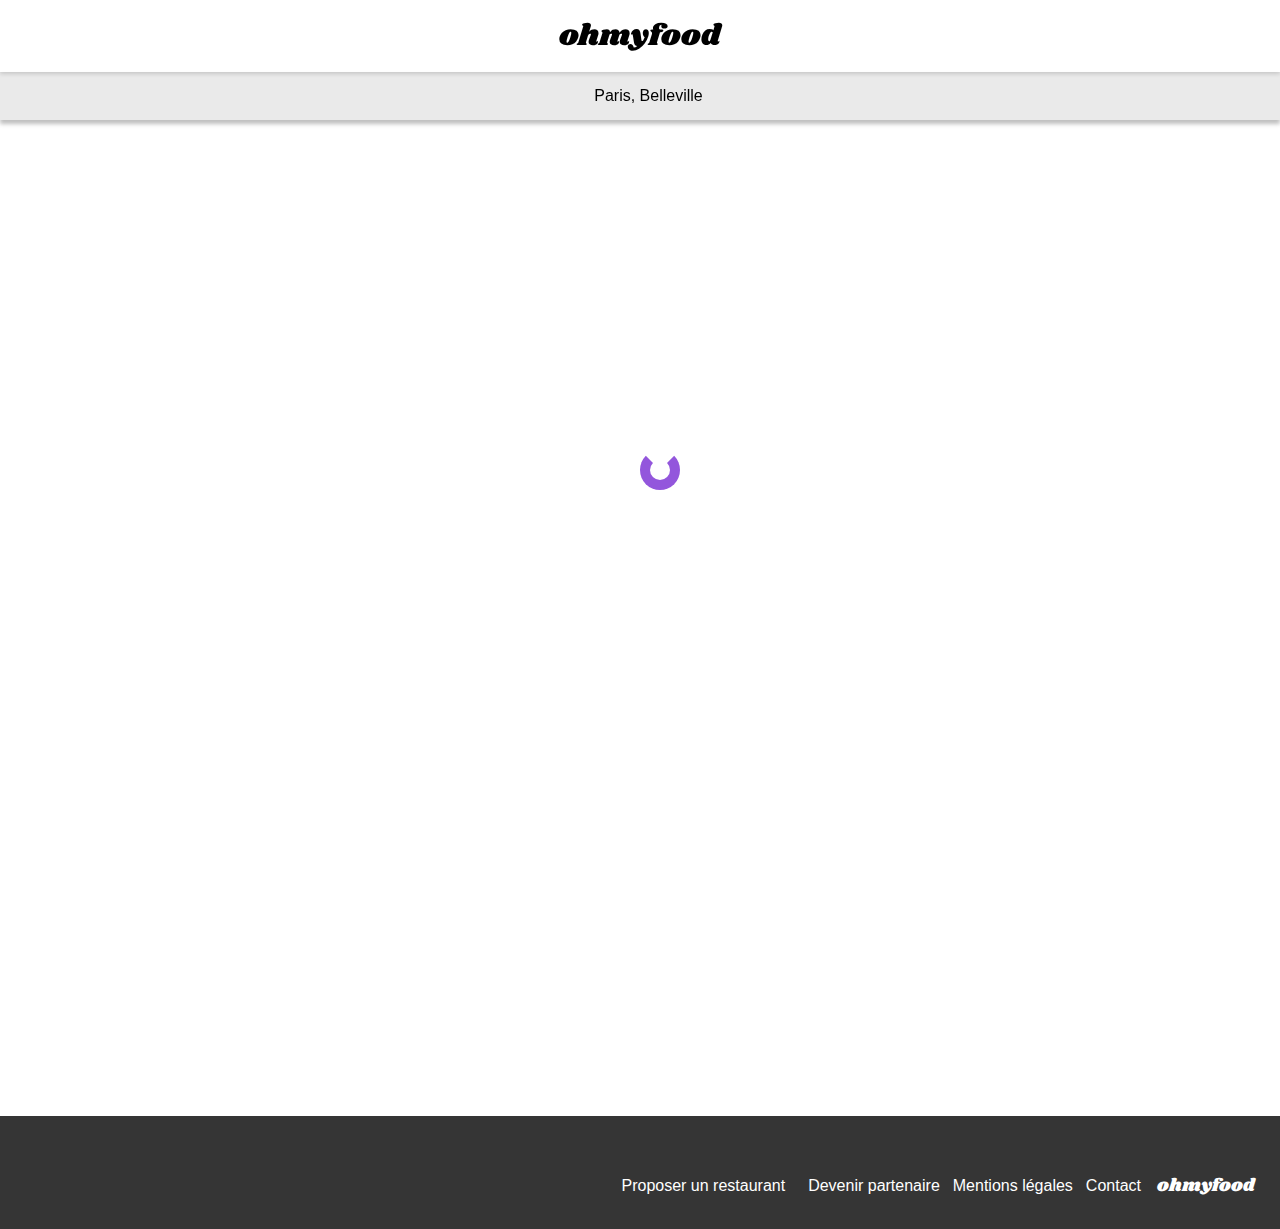
<file: index.html>
<!DOCTYPE html>
<html lang="fr">
  <head>
    <meta charset="UTF-8">
    <meta name="viewport" content="width=device-width, initial-scale=1.0">
    <title>OhMyFood</title>
    <link rel="preconnect" href="https://fonts.googleapis.com">
    <link rel="preconnect" href="https://fonts.gstatic.com" crossorigin>
    <link
      href="https://fonts.googleapis.com/css?family=Shrikhand"
      rel="stylesheet">
    <link
      rel="stylesheet"
      href="https://cdnjs.cloudflare.com/ajax/libs/font-awesome/6.2.1/css/all.min.css"
      integrity="sha512-MV7K8+y+gLIBoVD59lQIYicR65iaqukzvf/nwasF0nqhPay5w/9lJmVM2hMDcnK1OnMGCdVK+iQrJ7lzPJQd1w=="
      crossorigin="anonymous"
      referrerpolicy="no-referrer">
    <link rel="stylesheet" href="./assets/styles/main.css">
  </head>
  <body class="flex-column">
    <div class="flex-column flex main-container">
      <div class="load">
        <div class="loader"></div>
      </div>
      <header class="flex-column">
        <section class="flex-row center header__logo">
          <a href="#"> <h1 class="shrikhand logo-header">ohmyfood</h1></a>
        </section>
        <div class="flex-row center background-grey2 header__searchbar">
          <i class="fa-solid fa-location-dot" aria-hidden="true"></i>
          <p class="text">Paris, Belleville</p>
        </div>
      </header>
      <main class="flex-column flex">
        <div class="appear--container">
          <section class="background-grey background appear--content">
            <div class="flex-column center content infos">
              <div>
                <h2 class="bold-text">Réservez le menu qui vous convient</h2>
              </div>
              <div>
                <h3 class="thin-text">
                  Découvrez des restaurants d’exception, sélectionnés par nos
                  soins.
                </h3>
              </div>
              <a href="#restaurants" class="button text-white change">
                <p>Explorer nos restaurants</p>
              </a>
            </div>
          </section>
        </div>
        <div class="appear--container">
          <div class="background appear--content">
            <div class="flex-column fonctionnement content">
              <p class="bold-text">Fonctionnement</p>
              <ul class="flex-column steps">
                <li class="flex-row step-card">
                  <div class="step__circle">
                    <p class="text-white">1</p>
                  </div>
                  <i
                    class="fa-solid fa-mobile-screen-button"
                    aria-hidden="true"
                  ></i>
                  <div class=""><p>Choisissez un restaurant</p></div>
                </li>
                <li class="flex-row step-card">
                  <div class="step__circle">
                    <p class="text-white">2</p>
                  </div>
                  <i class="fa-solid fa-list-ul" aria-hidden="true"></i>
                  <div class=""><p>Composez votre menu</p></div>
                </li>
                <li class="flex-row step-card">
                  <div class="step__circle">
                    <p class="text-white">3</p>
                  </div>
                  <i class="fa-solid fa-store" aria-hidden="true"></i>
                  <div class=""><p>Dégustez au restaurant</p></div>
                </li>
              </ul>
            </div>
          </div>
        </div>
        <div class="appear--container flex">
          <section
            id="restaurants"
            class="background background-grey flex appear--content"
          >
            <div class="flex-column restaurants content">
              <h2 class="bold-text">Restaurants</h2>
              <ul class="restaurants__list">
                <li class="appear--container">
                  <article
                    class="flex-column background-white restaurants__list--card appear--content zoom"
                  >
                    <div class="flex-column restaurants__list--image">
                      <div class="button-new"><p>Nouveau</p></div>
                      <a
                        href="./restaurants/laPaletteDuGout.html"
                        class="appear--container"
                      >
                        <img
                          alt="Image d'un plat du restaurant La palette du goût"
                          src="./assets/images/restaurants/jay-wennington-N_Y88TWmGwA-unsplash.jpg"
                      ></a>
                    </div>
                    <div class="flex-row restaurants__list--content">
                      <div class="flex-column restaurants__list--content--text">
                        <a href="./restaurants/laPaletteDuGout.html">
                          <div>
                            <h3 class="bold-text">La palette du goût</h3>
                          </div>
                          <div>
                            <p class="small-thin-text">Ménilmontant</p>
                          </div>
                        </a>
                      </div>
                      <div class="heart color">
                        <i
                          class="fa-solid fa-heart fa-heart-pink"
                          aria-hidden="true"
                        ></i>
                        <i class="fa-regular fa-heart" aria-hidden="true"></i>
                      </div>
                    </div>
                  </article>
                </li>
                <li class="appear--container">
                  <article
                    class="flex-column background-white restaurants__list--card appear--content zoom"
                  >
                    <div class="flex-column restaurants__list--image">
                      <div class="button-new"><p>Nouveau</p></div>
                      <a
                        href="./restaurants/laNoteEnchantee.html"
                        class="appear--container"
                        ><img
                          alt="Image d'un plat du restaurant La note enchantée"
                          src="./assets/images/restaurants/stil-u2Lp8tXIcjw-unsplash.jpg"
                      ></a>
                    </div>
                    <div class="flex-row restaurants__list--content">
                      <div class="flex-column restaurants__list--content--text">
                        <a href="./restaurants/laNoteEnchantee.html">
                          <div>
                            <h3 class="bold-text">La note enchantée</h3>
                          </div>
                          <div>
                            <p class="small-thin-text">Charonne</p>
                          </div></a
                        >
                      </div>
                      <div class="heart color">
                        <i
                          class="fa-solid fa-heart fa-heart-pink"
                          aria-hidden="true"
                        ></i>
                        <i class="fa-regular fa-heart" aria-hidden="true"></i>
                      </div>
                    </div>
                  </article>
                </li>
                <li class="appear--container">
                  <article
                    class="flex-column background-white restaurants__list--card appear--content zoom"
                  >
                    <div class="flex-column restaurants__list--image">
                      <a
                        href="./restaurants/aLaFrançaise.html"
                        class="appear--container"
                      >
                        <img
                          alt="Image d'un plat du restaurant À la française"
                          src="./assets/images/restaurants/toa-heftiba-DQKerTsQwi0-unsplash.jpg"
                      ></a>
                    </div>
                    <div class="flex-row restaurants__list--content">
                      <div class="flex-column restaurants__list--content--text">
                        <a href="./restaurants/aLaFrançaise.html">
                          <div>
                            <h3 class="bold-text">À la française</h3>
                          </div>
                          <div>
                            <p class="small-thin-text">Cité Rouge</p>
                          </div></a
                        >
                      </div>
                      <div class="heart color">
                        <i
                          class="fa-solid fa-heart fa-heart-pink"
                          aria-hidden="true"
                        ></i>
                        <i class="fa-regular fa-heart" aria-hidden="true"></i>
                      </div>
                    </div>
                  </article>
                </li>
                <li class="appear--container">
                  <article
                    class="flex-column background-white restaurants__list--card appear--content zoom"
                  >
                    <div class="flex-column restaurants__list--image">
                      <a
                        href="./restaurants/leDeliceDesSens.html"
                        class="appear--container"
                      >
                        <img
                          alt="Image d'un plat du restaurant Le délice des sens"
                          src="./assets/images/restaurants/louis-hansel-shotsoflouis-qNBGVyOCY8Q-unsplash.jpg"
                      ></a>
                    </div>
                    <div class="flex-row restaurants__list--content">
                      <div class="flex-column restaurants__list--content--text">
                        <a href="./restaurants/leDeliceDesSens.html">
                          <div>
                            <h3 class="bold-text">Le délice des sens</h3>
                          </div>
                          <div>
                            <p class="small-thin-text">Folie-Méricourt</p>
                          </div></a
                        >
                      </div>
                      <div class="heart color">
                        <i
                          class="fa-solid fa-heart fa-heart-pink"
                          aria-hidden="true"
                        ></i>
                        <i class="fa-regular fa-heart" aria-hidden="true"></i>
                      </div>
                    </div>
                  </article>
                </li>
              </ul>
            </div>
          </section>
        </div>
      </main>
      <footer class="flex-column background-dark footer text-white">
        <h2 class="shrikhand logo-footer">ohmyfood</h2>
        <ul class="flex-column footer--list">
          <li>
            <a href="#" class="flex-row footer--link">
              <i class="fa-solid fa-utensils" aria-hidden="true"></i>
              <p>Proposer un restaurant</p>
            </a>
          </li>
          <li>
            <a href="#" class="flex-row footer--link">
              <i class="fa-solid fa-handshake-angle" aria-hidden="true"></i>
              <p>Devenir partenaire</p>
            </a>
          </li>
          <li>
            <a href="#" class="footer--link"><p>Mentions légales</p></a>
          </li>
          <li>
            <a href="mailto:contact@ohmyfood.com" class="footer--link"
              ><p>Contact</p></a
            >
          </li>
        </ul>
      </footer>
    </div>
  </body>
</html>
</file>
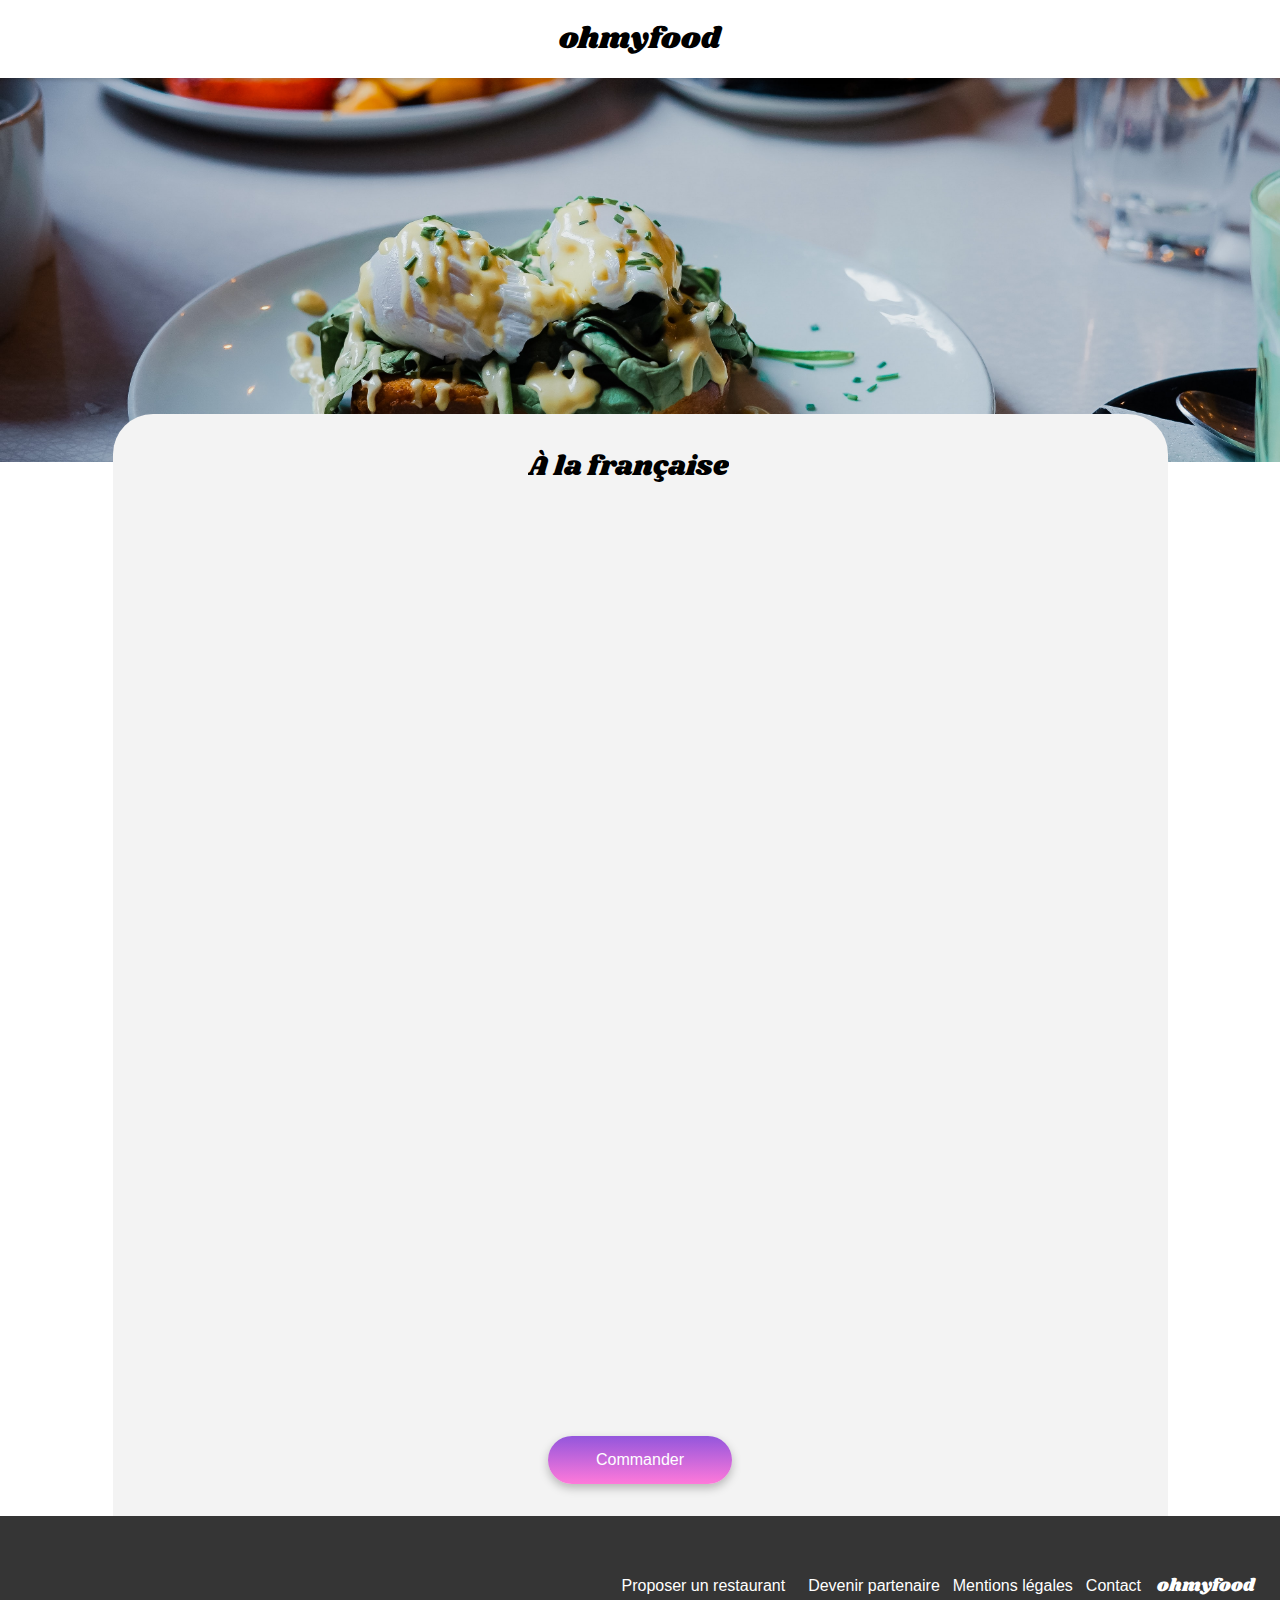
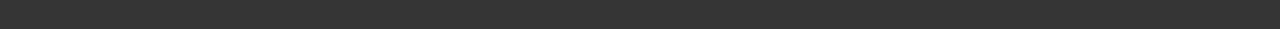
<file: restaurants/aLaFrançaise.html>
<!DOCTYPE html>
<html lang="fr">
  <head>
    <meta charset="UTF-8">
    <meta name="viewport" content="width=device-width, initial-scale=1.0">
    <title>OhMyFood - La Palette du goût</title>
    <link rel="preconnect" href="https://fonts.googleapis.com">
    <link rel="preconnect" href="https://fonts.gstatic.com" crossorigin>
    <link
      href="https://fonts.googleapis.com/css?family=Shrikhand"
      rel="stylesheet">
    <link
      rel="stylesheet"
      href="https://cdnjs.cloudflare.com/ajax/libs/font-awesome/6.2.1/css/all.min.css"
      integrity="sha512-MV7K8+y+gLIBoVD59lQIYicR65iaqukzvf/nwasF0nqhPay5w/9lJmVM2hMDcnK1OnMGCdVK+iQrJ7lzPJQd1w=="
      crossorigin="anonymous"
      referrerpolicy="no-referrer">
    <link rel="stylesheet" href="../assets/styles/main.css">
  </head>
  <body class="flex-column">
    <div class="main-container flex">
      <header class="flex-column">
        <section class="flex-row center header__logo--menu">
          <a href="../index.html"><i class="fa-solid fa-arrow-left"></i></a>
          <div class="flex-row center header__logo--text">
            <a href="../index.html">
              <h1 class="shrikhand logo-header">ohmyfood</h1></a
            >
          </div>
        </section>
      </header>
      <main>
        <div class="flex-column main-content center">
          <img
            class="image-restaurant"
            alt="Image d'un plat du restaurant À la française"
            src="../assets/images/restaurants/toa-heftiba-DQKerTsQwi0-unsplash.jpg">
          <div class="menu-position menu background-grey">
            <div class="flex-column content">
              <div class="flex-row menu-title">
                <h2 class="shrikhand">À la française</h2>
                <div class="heart color">
                  <i
                    class="fa-solid fa-heart fa-heart-pink"
                    aria-hidden="true"
                  ></i>
                  <i class="fa-regular fa-heart" aria-hidden="true"></i>
                </div>
              </div>
              <ul class="flex-column menu__list">
                <li class="appear--container">
                  <section
                    class="flex-column menu__list-section starter-section"
                  >
                    <div class="flex-column titre">
                      <h2 class="menu__list-section-title thin-text">Entrées</h2>
                      <div class="soulignage"></div>
                    </div>
                    <ul class="flex-column menu__list-cards">
                      <li>
                        <article
                          class="flex-row background-white card card-content show-validation"
                        >
                          <div class="flex-column card-content--text">
                            <div>
                              <h2 class="menu__card-title">
                                Tartare de poulpe acidulé
                              </h2>
                            </div>
                            <div>
                              <h3 class="thin-text menu__card-subtitle">
                                Aux zestes d'orange
                              </h3>
                            </div>
                          </div>
                          <div class="prix">
                            <p class="bold-text menu__card-price">25€</p>
                          </div>
                          <div class="flex-column center validation text-white">
                            <i class="fa-solid fa-circle-check"></i>
                          </div>
                        </article>
                      </li>
                      <li>
                        <article
                          class="flex-row background-white card card-content show-validation"
                        >
                          <div class="flex-column card-content--text">
                            <div>
                              <h2 class="menu__card-title">
                                Velouté de légumes d'antan
                              </h2>
                            </div>
                            <div>
                              <h3 class="thin-text menu__card-subtitle">
                                Carotte, panais, topinambour
                              </h3>
                            </div>
                          </div>
                          <div class="prix">
                            <p class="bold-text menu__card-price">35€</p>
                          </div>
                          <div class="flex-column center validation text-white">
                            <i class="fa-solid fa-circle-check"></i>
                          </div>
                        </article>
                      </li>
                      <li>
                        <article
                          class="flex-row background-white card card-content show-validation"
                        >
                          <div class="flex-column card-content--text">
                            <div>
                              <h2 class="menu__card-title">Soupe à l'oignon</h2>
                            </div>
                            <div>
                              <h3 class="thin-text menu__card-subtitle">
                                Revisitée
                              </h3>
                            </div>
                          </div>
                          <div class="prix">
                            <p class="bold-text menu__card-price">20€</p>
                          </div>
                          <div class="flex-column center validation text-white">
                            <i class="fa-solid fa-circle-check"></i>
                          </div>
                        </article>
                      </li>
                    </ul>
                  </section>
                </li>
                <li class="appear--container">
                  <section class="flex-column menu__list-section main-section">
                    <div class="flex-column titre">
                      <h2 class="menu__list-section-title thin-text">Plats</h2>
                      <div class="soulignage"></div>
                    </div>
                    <ul class="flex-column menu__list-cards">
                      <li>
                        <article
                          class="flex-row background-white card card-content show-validation"
                        >
                          <div class="flex-column card-content--text">
                            <div>
                              <h2 class="menu__card-title">
                                Coquilles Saint-Jacques
                              </h2>
                            </div>
                            <div>
                              <h3 class="thin-text menu__card-subtitle">
                                Accompagnées d'une purée de panais
                              </h3>
                            </div>
                          </div>
                          <div class="prix">
                            <p class="bold-text menu__card-price">40€</p>
                          </div>
                          <div class="flex-column center validation text-white">
                            <i class="fa-solid fa-circle-check"></i>
                          </div>
                        </article>
                      </li>
                      <li>
                        <article
                          class="flex-row background-white card card-content show-validation"
                        >
                          <div class="flex-column card-content--text">
                            <div>
                              <h2 class="menu__card-title">Magret de canard</h2>
                            </div>
                            <div>
                              <h3 class="thin-text menu__card-subtitle">
                                Et parmentier de pommes de terre
                              </h3>
                            </div>
                          </div>
                          <div class="prix">
                            <p class="bold-text menu__card-price">35€</p>
                          </div>
                          <div class="flex-column center validation text-white">
                            <i class="fa-solid fa-circle-check"></i>
                          </div>
                        </article>
                      </li>
                      <li>
                        <article
                          class="flex-row background-white card card-content show-validation"
                        >
                          <div class="flex-column card-content--text">
                            <div>
                              <h2 class="menu__card-title">
                                Pigeonneau d’Ille-et-Vilaine
                              </h2>
                            </div>
                            <div>
                              <h3 class="thin-text menu__card-subtitle">
                                Sur son lit de gnocchis aux légumes
                              </h3>
                            </div>
                          </div>
                          <div class="prix">
                            <p class="bold-text menu__card-price">44€</p>
                          </div>
                          <div class="flex-column center validation text-white">
                            <i class="fa-solid fa-circle-check"></i>
                          </div>
                        </article>
                      </li>
                    </ul>
                  </section>
                </li>
                <li class="appear--container">
                  <section
                    class="flex-column menu__list-section dessert-section"
                  >
                    <div class="flex-column titre">
                      <h2 class="menu__list-section-title thin-text">Desserts</h2>
                      <div class="soulignage"></div>
                    </div>
                    <ul class="flex-column menu__list-cards">
                      <li>
                        <article
                          class="flex-row background-white card card-content show-validation"
                        >
                          <div class="flex-column card-content--text">
                            <div>
                              <h2 class="menu__card-title">
                                Pétales de violettes glacés
                              </h2>
                            </div>
                            <div>
                              <h3 class="thin-text menu__card-subtitle">
                                Et purée de noisettes
                              </h3>
                            </div>
                          </div>
                          <div class="prix">
                            <p class="bold-text menu__card-price">18€</p>
                          </div>
                          <div class="flex-column center validation text-white">
                            <i class="fa-solid fa-circle-check"></i>
                          </div>
                        </article>
                      </li>
                      <li>
                        <article
                          class="flex-row background-white card card-content show-validation"
                        >
                          <div class="flex-column card-content--text">
                            <div>
                              <h2 class="menu__card-title">
                                Fondant au chocolat
                              </h2>
                            </div>
                            <div>
                              <h3 class="thin-text menu__card-subtitle">
                                Revisité
                              </h3>
                            </div>
                          </div>
                          <div class="prix">
                            <p class="bold-text menu__card-price">22€</p>
                          </div>
                          <div class="flex-column center validation text-white">
                            <i class="fa-solid fa-circle-check"></i>
                          </div>
                        </article>
                      </li>
                      <li>
                        <article
                          class="flex-row background-white card card-content show-validation"
                        >
                          <div class="flex-column card-content--text">
                            <div>
                              <h2 class="menu__card-title">
                                Millefeuille croustillant
                              </h2>
                            </div>
                            <div>
                              <h3 class="thin-text menu__card-subtitle">
                                Myrtilles et pâte d’amande
                              </h3>
                            </div>
                          </div>
                          <div class="prix">
                            <p class="bold-text menu__card-price">23€</p>
                          </div>
                          <div class="flex-column center validation text-white">
                            <i class="fa-solid fa-circle-check"></i>
                          </div>
                        </article>
                      </li>
                    </ul>
                  </section>
                </li>
              </ul>
              <div class="flex-row center">
                <a href="#restaurants" class="button text-white change">
                  <p>Commander</p>
                </a>
              </div>
            </div>
          </div>
        </div>
      </main>
      <footer class="flex-column background-dark footer text-white">
        <h2 class="shrikhand logo-footer">ohmyfood</h2>
        <ul class="flex-column footer--list">
          <li>
            <a href="#" class="flex-row footer--link">
              <i class="fa-solid fa-utensils" aria-hidden="true"></i>
              <p>Proposer un restaurant</p>
            </a>
          </li>
          <li>
            <a href="#" class="flex-row footer--link">
              <i class="fa-solid fa-handshake-angle" aria-hidden="true"></i>
              <p>Devenir partenaire</p>
            </a>
          </li>
          <li>
            <a href="#" class="footer--link"><p>Mentions légales</p></a>
          </li>
          <li>
            <a href="mailto:contact@ohmyfood.com" class="footer--link"
              ><p>Contact</p></a
            >
          </li>
        </ul>
      </footer>
    </div>
  </body>
</html>
</file>
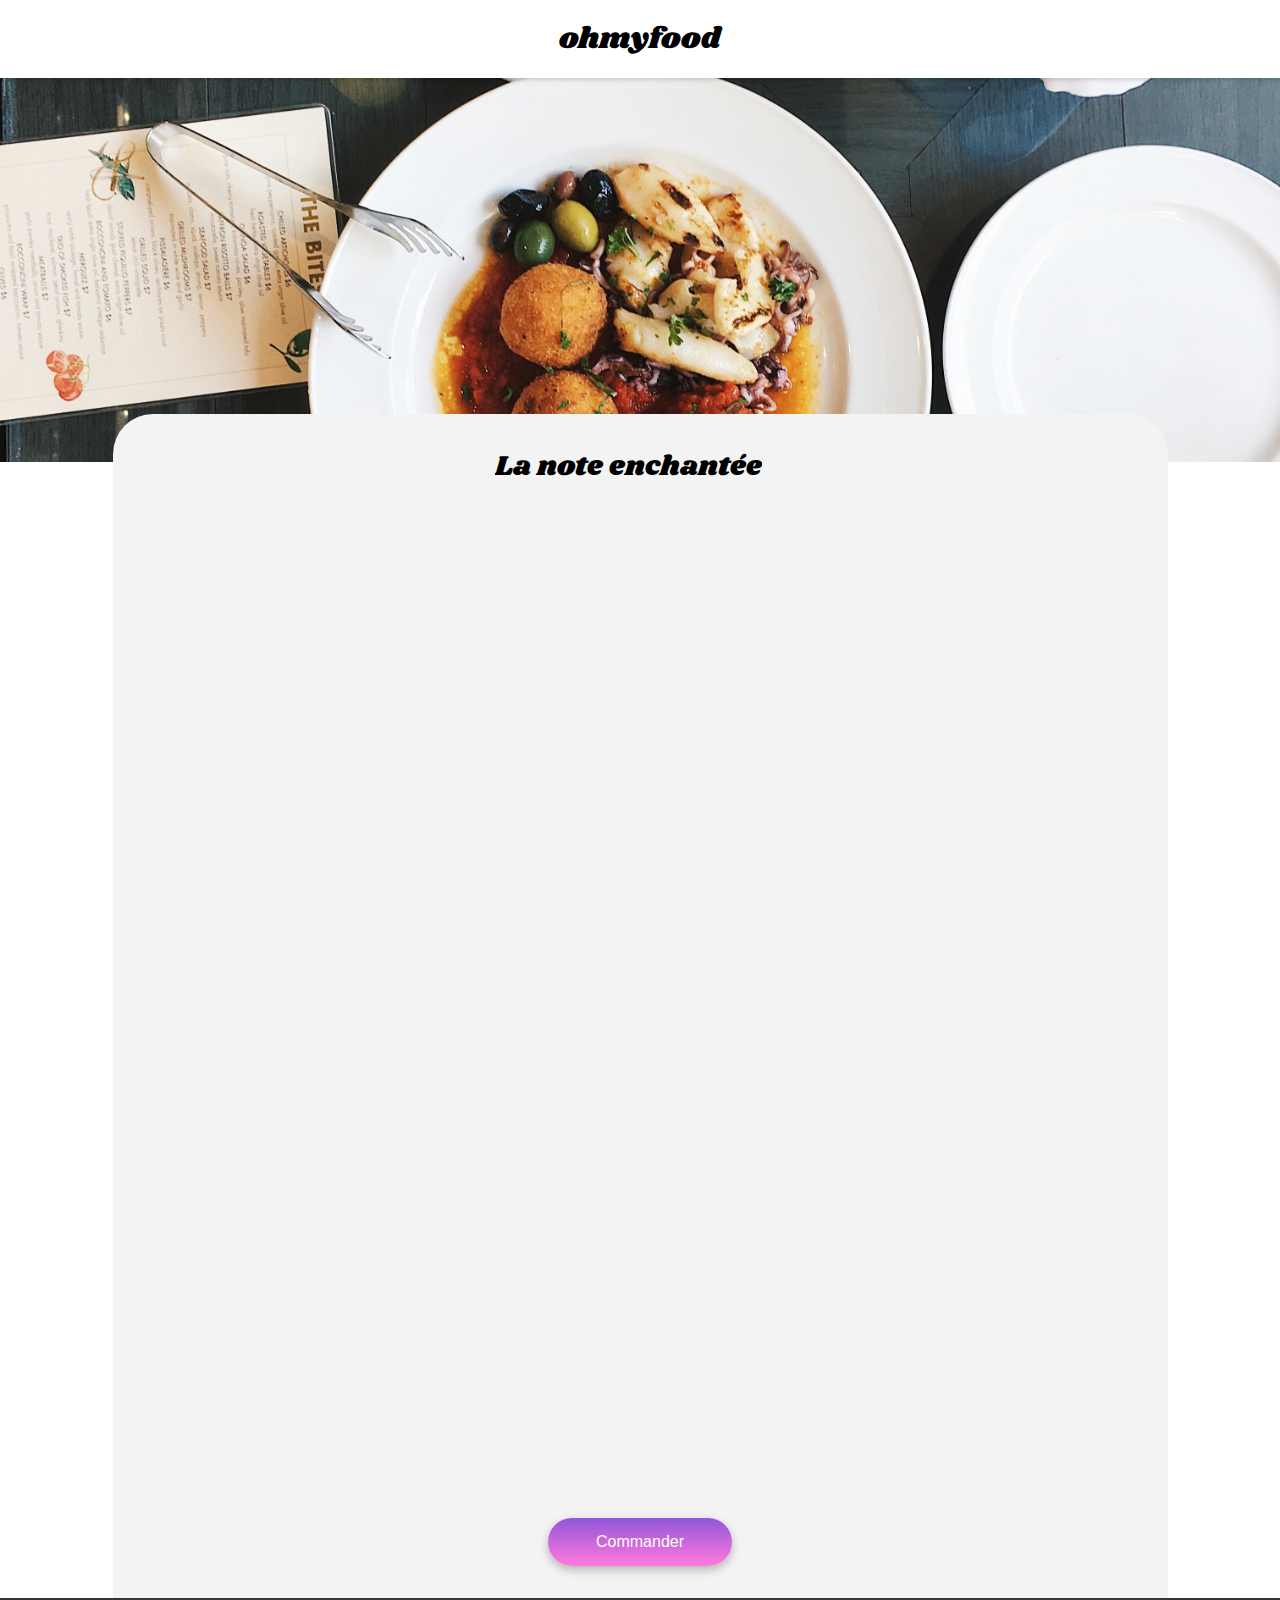
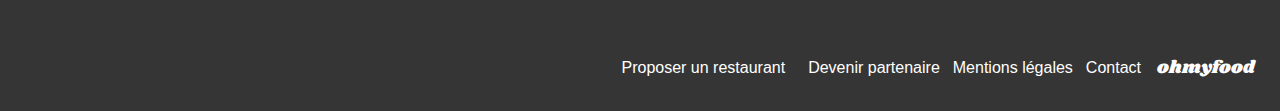
<file: restaurants/laNoteEnchantee.html>
<!DOCTYPE html>
<html lang="fr">
  <head>
    <meta charset="UTF-8">
    <meta name="viewport" content="width=device-width, initial-scale=1.0">
    <title>OhMyFood - La Palette du goût</title>
    <link rel="preconnect" href="https://fonts.googleapis.com">
    <link rel="preconnect" href="https://fonts.gstatic.com" crossorigin>
    <link
      href="https://fonts.googleapis.com/css?family=Shrikhand"
      rel="stylesheet">
    <link
      rel="stylesheet"
      href="https://cdnjs.cloudflare.com/ajax/libs/font-awesome/6.2.1/css/all.min.css"
      integrity="sha512-MV7K8+y+gLIBoVD59lQIYicR65iaqukzvf/nwasF0nqhPay5w/9lJmVM2hMDcnK1OnMGCdVK+iQrJ7lzPJQd1w=="
      crossorigin="anonymous"
      referrerpolicy="no-referrer">
    <link rel="stylesheet" href="../assets/styles/main.css">
  </head>
  <body class="flex-column">
    <div class="main-container flex">
      <header class="flex-column">
        <section class="flex-row center header__logo--menu">
          <a href="../index.html"><i class="fa-solid fa-arrow-left"></i></a>
          <div class="flex-row center header__logo--text">
            <a href="../index.html">
              <h1 class="shrikhand logo-header">ohmyfood</h1></a
            >
          </div>
        </section>
      </header>
      <main>
        <div class="flex-column main-content center">
          <img
            class="image-restaurant"
            alt="Image d'un plat du restaurant La note enchantée"
            src="../assets/images/restaurants/stil-u2Lp8tXIcjw-unsplash.jpg">
          <div class="menu-position menu background-grey">
            <div class="flex-column content">
              <div class="flex-row menu-title">
                <h2 class="shrikhand">La note enchantée</h2>
                <div class="heart color">
                  <i
                    class="fa-solid fa-heart fa-heart-pink"
                    aria-hidden="true"
                  ></i>
                  <i class="fa-regular fa-heart" aria-hidden="true"></i>
                </div>
              </div>
              <ul class="flex-column menu__list">
                <li class="appear--container">
                  <section
                    class="flex-column menu__list-section starter-section"
                  >
                    <div class="flex-column titre">
                      <h2 class="menu__list-section-ttle thin-text">Entrées</h2>
                      <div class="soulignage"></div>
                    </div>
                    <ul class="flex-column menu__list-cards">
                      <li>
                        <article
                          class="flex-row background-white card card-content show-validation"
                        >
                          <div class="flex-column card-content--text">
                            <div>
                              <h2 class="menu__card-title">
                                Ravioles de foie gras
                              </h2>
                            </div>
                            <div>
                              <h3 class="thin-text menu__card-subtitle">
                                Accompagnées de leur crème à la truffe
                              </h3>
                            </div>
                          </div>
                          <div class="prix">
                            <p class="bold-text menu__card-price">25€</p>
                          </div>
                          <div class="flex-column center validation text-white">
                            <i class="fa-solid fa-circle-check"></i>
                          </div>
                        </article>
                      </li>
                      <li>
                        <article
                          class="flex-row background-white card card-content show-validation"
                        >
                          <div class="flex-column card-content--text">
                            <div>
                              <h2 class="menu__card-title">Caviar osciètre</h2>
                            </div>
                            <div>
                              <h3 class="thin-text menu__card-subtitle">
                                Sur blini à la farine de blé noir
                              </h3>
                            </div>
                          </div>
                          <div class="prix">
                            <p class="bold-text menu__card-price">35€</p>
                          </div>
                          <div class="flex-column center validation text-white">
                            <i class="fa-solid fa-circle-check"></i>
                          </div>
                        </article>
                      </li>
                      <li>
                        <article
                          class="flex-row background-white card card-content show-validation"
                        >
                          <div class="flex-column card-content--text">
                            <div>
                              <h2 class="menu__card-title">
                                Homard et espuma de potiron
                              </h2>
                            </div>
                            <div>
                              <h3 class="thin-text menu__card-subtitle">
                                Marinés aux zestes d'orange
                              </h3>
                            </div>
                          </div>
                          <div class="prix">
                            <p class="bold-text menu__card-price">20€</p>
                          </div>
                          <div class="flex-column center validation text-white">
                            <i class="fa-solid fa-circle-check"></i>
                          </div>
                        </article>
                      </li>
                      <li>
                        <article
                          class="flex-row background-white card card-content show-validation"
                        >
                          <div class="flex-column card-content--text">
                            <div>
                              <h2 class="menu__card-title">
                                Foie gras de canard cuit entier
                              </h2>
                            </div>
                            <div>
                              <h3 class="thin-text menu__card-subtitle">
                                Confiture de figue et pain toasté
                              </h3>
                            </div>
                          </div>
                          <div class="prix">
                            <p class="bold-text menu__card-price">35€</p>
                          </div>
                          <div class="flex-column center validation text-white">
                            <i class="fa-solid fa-circle-check"></i>
                          </div>
                        </article>
                      </li>
                    </ul>
                  </section>
                </li>
                <li class="appear--container">
                  <section class="flex-column menu__list-section main-section">
                    <div class="flex-column titre">
                      <h2 class="menu__list-section-title thin-text">Plats</h2>
                      <div class="soulignage"></div>
                    </div>
                    <ul class="flex-column menu__list-cards">
                      <li>
                        <article
                          class="flex-row background-white card card-content show-validation"
                        >
                          <div class="flex-column card-content--text">
                            <div>
                              <h2 class="menu__card-title">
                                Noix de coquilles Saint-Jacques
                              </h2>
                            </div>
                            <div>
                              <h3 class="thin-text menu__card-subtitle">
                                Sur lit de purée de céleri-rave
                              </h3>
                            </div>
                          </div>
                          <div class="prix">
                            <p class="bold-text menu__card-price">40€</p>
                          </div>
                          <div class="flex-column center validation text-white">
                            <i class="fa-solid fa-circle-check"></i>
                          </div>
                        </article>
                      </li>
                      <li>
                        <article
                          class="flex-row background-white card card-content show-validation"
                        >
                          <div class="flex-column card-content--text">
                            <div>
                              <h2 class="menu__card-title">
                                Langoustine poêlée
                              </h2>
                            </div>
                            <div>
                              <h3 class="thin-text menu__card-subtitle">
                                Purée de patate douce
                              </h3>
                            </div>
                          </div>
                          <div class="prix">
                            <p class="bold-text menu__card-price">35€</p>
                          </div>
                          <div class="flex-column center validation text-white">
                            <i class="fa-solid fa-circle-check"></i>
                          </div>
                        </article>
                      </li>
                      <li>
                        <article
                          class="flex-row background-white card card-content show-validation"
                        >
                          <div class="flex-column card-content--text">
                            <div>
                              <h2 class="menu__card-title">
                                Mijoté de queue de bœuf
                              </h2>
                            </div>
                            <div>
                              <h3 class="thin-text menu__card-subtitle">
                                Et riz sauvage aux zestes de citron
                              </h3>
                            </div>
                          </div>
                          <div class="prix">
                            <p class="bold-text menu__card-price">44€</p>
                          </div>
                          <div class="flex-column center validation text-white">
                            <i class="fa-solid fa-circle-check"></i>
                          </div>
                        </article>
                      </li>
                    </ul>
                  </section>
                </li>
                <li class="appear--container">
                  <section
                    class="flex-column menu__list-section dessert-section"
                  >
                    <div class="flex-column titre">
                      <h2 class="menu__list-section-title thin-text">Desserts</h2>
                      <div class="soulignage"></div>
                    </div>
                    <ul class="flex-column menu__list-cards">
                      <li>
                        <article
                          class="flex-row background-white card card-content show-validation"
                        >
                          <div class="flex-column card-content--text">
                            <div>
                              <h2 class="menu__card-title">
                                Macaron noisette et chocolat
                              </h2>
                            </div>
                            <div>
                              <h3 class="thin-text menu__card-subtitle">
                                Glace au caramel brun et sel de Guérande
                              </h3>
                            </div>
                          </div>
                          <div class="prix">
                            <p class="bold-text menu__card-price">18€</p>
                          </div>
                          <div class="flex-column center validation text-white">
                            <i class="fa-solid fa-circle-check"></i>
                          </div>
                        </article>
                      </li>
                      <li>
                        <article
                          class="flex-row background-white card card-content show-validation"
                        >
                          <div class="flex-column card-content--text">
                            <div>
                              <h2 class="menu__card-title">
                                Baba au rhum revisité
                              </h2>
                            </div>
                            <div>
                              <h3 class="thin-text menu__card-subtitle">
                                Avec son coulis de citron
                              </h3>
                            </div>
                          </div>
                          <div class="prix">
                            <p class="bold-text menu__card-price">22€</p>
                          </div>
                          <div class="flex-column center validation text-white">
                            <i class="fa-solid fa-circle-check"></i>
                          </div>
                        </article>
                      </li>
                      <li>
                        <article
                          class="flex-row background-white card card-content show-validation"
                        >
                          <div class="flex-column card-content--text">
                            <div>
                              <h2 class="menu__card-title">
                                Tarte au citron meringuée
                              </h2>
                            </div>
                            <div>
                              <h3 class="thin-text menu__card-subtitle">
                                Déstructurée
                              </h3>
                            </div>
                          </div>
                          <div class="prix">
                            <p class="bold-text menu__card-price">23€</p>
                          </div>
                          <div class="flex-column center validation text-white">
                            <i class="fa-solid fa-circle-check"></i>
                          </div>
                        </article>
                      </li>
                    </ul>
                  </section>
                </li>
              </ul>
              <div class="flex-row center">
                <a href="#restaurants" class="button text-white change">
                  <p>Commander</p>
                </a>
              </div>
            </div>
          </div>
        </div>
      </main>
      <footer class="flex-column background-dark footer text-white">
        <h2 class="shrikhand logo-footer">ohmyfood</h2>
        <ul class="flex-column footer--list">
          <li>
            <a href="#" class="flex-row footer--link">
              <i class="fa-solid fa-utensils" aria-hidden="true"></i>
              <p>Proposer un restaurant</p>
            </a>
          </li>
          <li>
            <a href="#" class="flex-row footer--link">
              <i class="fa-solid fa-handshake-angle" aria-hidden="true"></i>
              <p>Devenir partenaire</p>
            </a>
          </li>
          <li>
            <a href="#" class="footer--link"><p>Mentions légales</p></a>
          </li>
          <li>
            <a href="mailto:contact@ohmyfood.com" class="footer--link"
              ><p>Contact</p></a
            >
          </li>
        </ul>
      </footer>
    </div>
  </body>
</html>
</file>
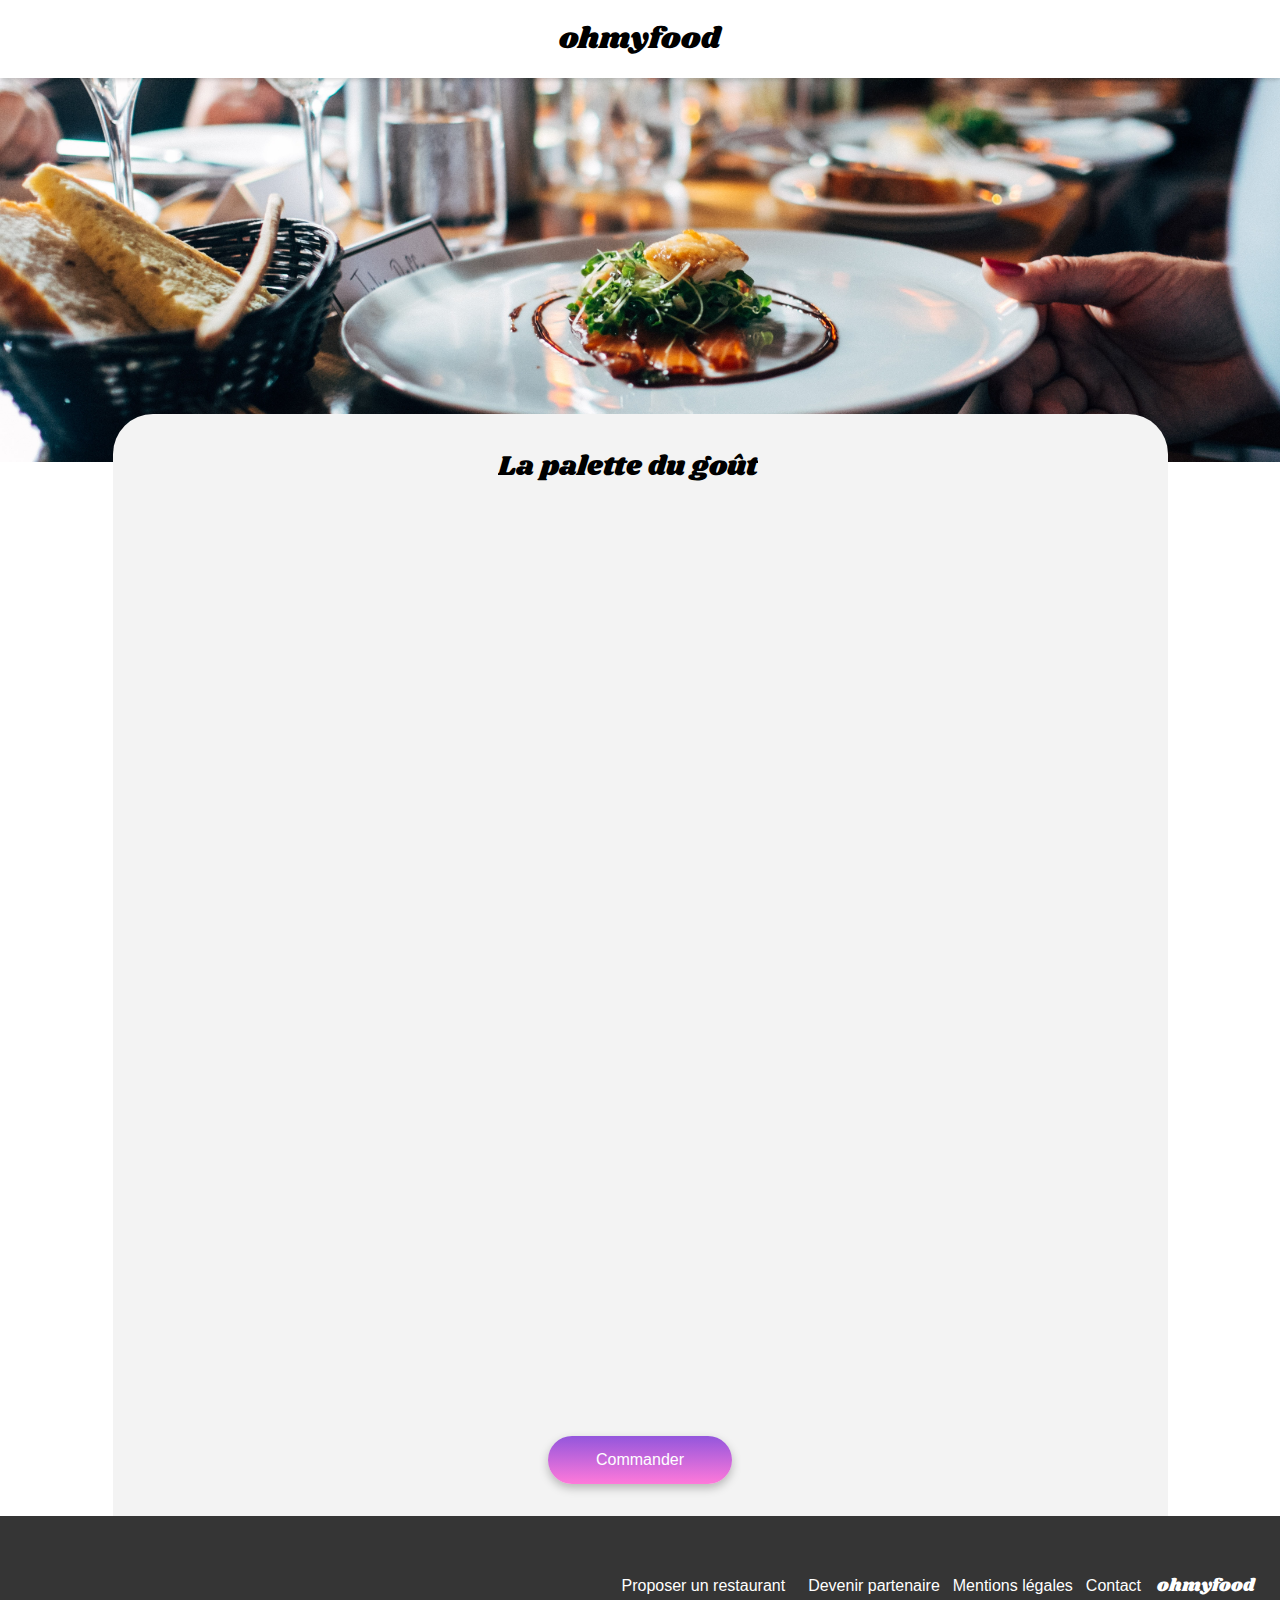
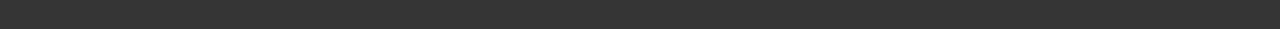
<file: restaurants/laPaletteDuGout.html>
<!DOCTYPE html>
<html lang="fr">
  <head>
    <meta charset="UTF-8">
    <meta name="viewport" content="width=device-width, initial-scale=1.0">
    <title>OhMyFood - La Palette du goût</title>
    <link rel="preconnect" href="https://fonts.googleapis.com">
    <link rel="preconnect" href="https://fonts.gstatic.com" crossorigin>
    <link
      href="https://fonts.googleapis.com/css?family=Shrikhand"
      rel="stylesheet">
    <link
      rel="stylesheet"
      href="https://cdnjs.cloudflare.com/ajax/libs/font-awesome/6.2.1/css/all.min.css"
      integrity="sha512-MV7K8+y+gLIBoVD59lQIYicR65iaqukzvf/nwasF0nqhPay5w/9lJmVM2hMDcnK1OnMGCdVK+iQrJ7lzPJQd1w=="
      crossorigin="anonymous"
      referrerpolicy="no-referrer">
    <link rel="stylesheet" href="../assets/styles/main.css">
  </head>
  <body class="flex-column">
    <div class="main-container flex">
      <header class="flex-column">
        <section class="flex-row center header__logo--menu">
          <a href="../index.html"><i class="fa-solid fa-arrow-left"></i></a>
          <div class="flex-row center header__logo--text">
            <a href="../index.html">
              <h1 class="shrikhand logo-header">ohmyfood</h1></a
            >
          </div>
        </section>
      </header>
      <main>
        <div class="flex-column main-content center">
          <img
            class="image-restaurant"
            alt="Image d'un plat du restaurant La palette du goût"
            src="../assets/images/restaurants/jay-wennington-N_Y88TWmGwA-unsplash.jpg">
          <div class="menu-position menu background-grey">
            <div class="flex-column content">
              <div class="flex-row menu-title">
                <h2 class="shrikhand">La palette du goût</h2>
                <div class="heart color">
                  <i
                    class="fa-solid fa-heart fa-heart-pink"
                    aria-hidden="true"
                  ></i>
                  <i class="fa-regular fa-heart" aria-hidden="true"></i>
                </div>
              </div>
              <ul class="flex-column menu__list">
                <li class="appear--container">
                  <section
                    class="flex-column menu__list-section starter-section"
                  >
                    <div class="flex-column titre">
                      <h2 class="menu__list-section-title thin-text">Entrées</h2>
                      <div class="soulignage"></div>
                    </div>
                    <ul class="flex-column menu__list-cards">
                      <li>
                        <article
                          class="flex-row background-white card card-content show-validation"
                        >
                          <div class="flex-column card-content--text">
                            <div>
                              <h2 class="menu__card-title">
                                Fricassée d'escargots
                              </h2>
                            </div>
                            <div>
                              <h3 class="thin-text menu__card-subtitle">
                                Au piment d'Espelette
                              </h3>
                            </div>
                          </div>
                          <div class="prix">
                            <p class="bold-text menu__card-price">25€</p>
                          </div>
                          <div class="flex-column center validation text-white">
                            <i class="fa-solid fa-circle-check"></i>
                          </div>
                        </article>
                      </li>
                      <li>
                        <article
                          class="flex-row background-white card card-content show-validation"
                        >
                          <div class="flex-column card-content--text">
                            <div>
                              <h2 class="menu__card-title">
                                Foie gras de canard mi-cuit
                              </h2>
                            </div>
                            <div>
                              <h3 class="thin-text menu__card-subtitle">
                                Et ses copeaux de truffe noire
                              </h3>
                            </div>
                          </div>
                          <div class="prix">
                            <p class="bold-text menu__card-price">35€</p>
                          </div>
                          <div class="flex-column center validation text-white">
                            <i class="fa-solid fa-circle-check"></i>
                          </div>
                        </article>
                      </li>
                      <li>
                        <article
                          class="flex-row background-white card card-content show-validation"
                        >
                          <div class="flex-column card-content--text">
                            <div>
                              <h2 class="menu__card-title">Œuf au plat</h2>
                            </div>
                            <div>
                              <h3 class="thin-text menu__card-subtitle">
                                Assaisonné à la truffe sur lit de caviar
                              </h3>
                            </div>
                          </div>
                          <div class="prix">
                            <p class="bold-text menu__card-price">20€</p>
                          </div>
                          <div class="flex-column center validation text-white">
                            <i class="fa-solid fa-circle-check"></i>
                          </div>
                        </article>
                      </li>
                    </ul>
                  </section>
                </li>
                <li class="appear--container">
                  <section class="flex-column menu__list-section main-section">
                    <div class="flex-column titre">
                      <h2 class="menu__list-section-title thin-text">Plats</h2>
                      <div class="soulignage"></div>
                    </div>
                    <ul class="flex-column menu__list-cards">
                      <li>
                        <article
                          class="flex-row background-white card card-content show-validation"
                        >
                          <div class="flex-column card-content--text">
                            <div>
                              <h2 class="menu__card-title">
                                Filet de bœuf aux herbes
                              </h2>
                            </div>
                            <div>
                              <h3 class="thin-text menu__card-subtitle">
                                Accompagné de sa ribambelle de légumes
                              </h3>
                            </div>
                          </div>
                          <div class="prix">
                            <p class="bold-text menu__card-price">40€</p>
                          </div>
                          <div class="flex-column center validation text-white">
                            <i class="fa-solid fa-circle-check"></i>
                          </div>
                        </article>
                      </li>
                      <li>
                        <article
                          class="flex-row background-white card card-content show-validation"
                        >
                          <div class="flex-column card-content--text">
                            <div>
                              <h2 class="menu__card-title">
                                Parmentier de queue de bœuf
                              </h2>
                            </div>
                            <div>
                              <h3 class="thin-text menu__card-subtitle">
                                À la truffe noire sur sa purée de panais
                              </h3>
                            </div>
                          </div>
                          <div class="prix">
                            <p class="bold-text menu__card-price">35€</p>
                          </div>
                          <div class="flex-column center validation text-white">
                            <i class="fa-solid fa-circle-check"></i>
                          </div>
                        </article>
                      </li>
                      <li>
                        <article
                          class="flex-row background-white card card-content show-validation"
                        >
                          <div class="flex-column card-content--text">
                            <div>
                              <h2 class="menu__card-title">Filet de turbot</h2>
                            </div>
                            <div>
                              <h3 class="thin-text menu__card-subtitle">
                                Aux agrumes
                              </h3>
                            </div>
                          </div>
                          <div class="prix">
                            <p class="bold-text menu__card-price">44€</p>
                          </div>
                          <div class="flex-column center validation text-white">
                            <i class="fa-solid fa-circle-check"></i>
                          </div>
                        </article>
                      </li>
                    </ul>
                  </section>
                </li>
                <li class="appear--container">
                  <section
                    class="flex-column menu__list-section dessert-section"
                  >
                    <div class="flex-column titre">
                      <h2 class="menu__list-section-title thin-text">Desserts</h2>
                      <div class="soulignage"></div>
                    </div>
                    <ul class="flex-column menu__list-cards">
                      <li>
                        <article
                          class="flex-row background-white card card-content show-validation"
                        >
                          <div class="flex-column card-content--text">
                            <div>
                              <h2 class="menu__card-title">Paris-Brest</h2>
                            </div>
                            <div>
                              <h3 class="thin-text menu__card-subtitle">
                                Revisité
                              </h3>
                            </div>
                          </div>
                          <div class="prix">
                            <p class="bold-text menu__card-price">18€</p>
                          </div>
                          <div class="flex-column center validation text-white">
                            <i class="fa-solid fa-circle-check"></i>
                          </div>
                        </article>
                      </li>
                      <li>
                        <article
                          class="flex-row background-white card card-content show-validation"
                        >
                          <div class="flex-column card-content--text">
                            <div>
                              <h2 class="menu__card-title">
                                Macaron au chocolat d'exception
                              </h2>
                            </div>
                            <div>
                              <h3 class="thin-text menu__card-subtitle">
                                Et glace à la vanille de Madagascar
                              </h3>
                            </div>
                          </div>
                          <div class="prix">
                            <p class="bold-text menu__card-price">22€</p>
                          </div>
                          <div class="flex-column center validation text-white">
                            <i class="fa-solid fa-circle-check"></i>
                          </div>
                        </article>
                      </li>
                      <li>
                        <article
                          class="flex-row background-white card card-content show-validation"
                        >
                          <div class="flex-column card-content--text">
                            <div>
                              <h2 class="menu__card-title">
                                Mousse au chocolat
                              </h2>
                            </div>
                            <div>
                              <h3 class="thin-text menu__card-subtitle">
                                Au piment d'Espelette et à la truffe noire
                              </h3>
                            </div>
                          </div>
                          <div class="prix">
                            <p class="bold-text menu__card-price">23€</p>
                          </div>
                          <div class="flex-column center validation text-white">
                            <i class="fa-solid fa-circle-check"></i>
                          </div>
                        </article>
                      </li>
                    </ul>
                  </section>
                </li>
              </ul>
              <div class="flex-row center">
                <a href="#restaurants" class="button text-white change">
                  <p>Commander</p>
                </a>
              </div>
            </div>
          </div>
        </div>
      </main>
      <footer class="flex-column background-dark footer text-white">
        <h2 class="shrikhand logo-footer">ohmyfood</h2>
        <ul class="flex-column footer--list">
          <li>
            <a href="#" class="flex-row footer--link">
              <i class="fa-solid fa-utensils" aria-hidden="true"></i>
              <p>Proposer un restaurant</p>
            </a>
          </li>
          <li>
            <a href="#" class="flex-row footer--link">
              <i class="fa-solid fa-handshake-angle" aria-hidden="true"></i>
              <p>Devenir partenaire</p>
            </a>
          </li>
          <li>
            <a href="#" class="footer--link"><p>Mentions légales</p></a>
          </li>
          <li>
            <a href="mailto:contact@ohmyfood.com" class="footer--link"
              ><p>Contact</p></a
            >
          </li>
        </ul>
      </footer>
    </div>
  </body>
</html>
</file>
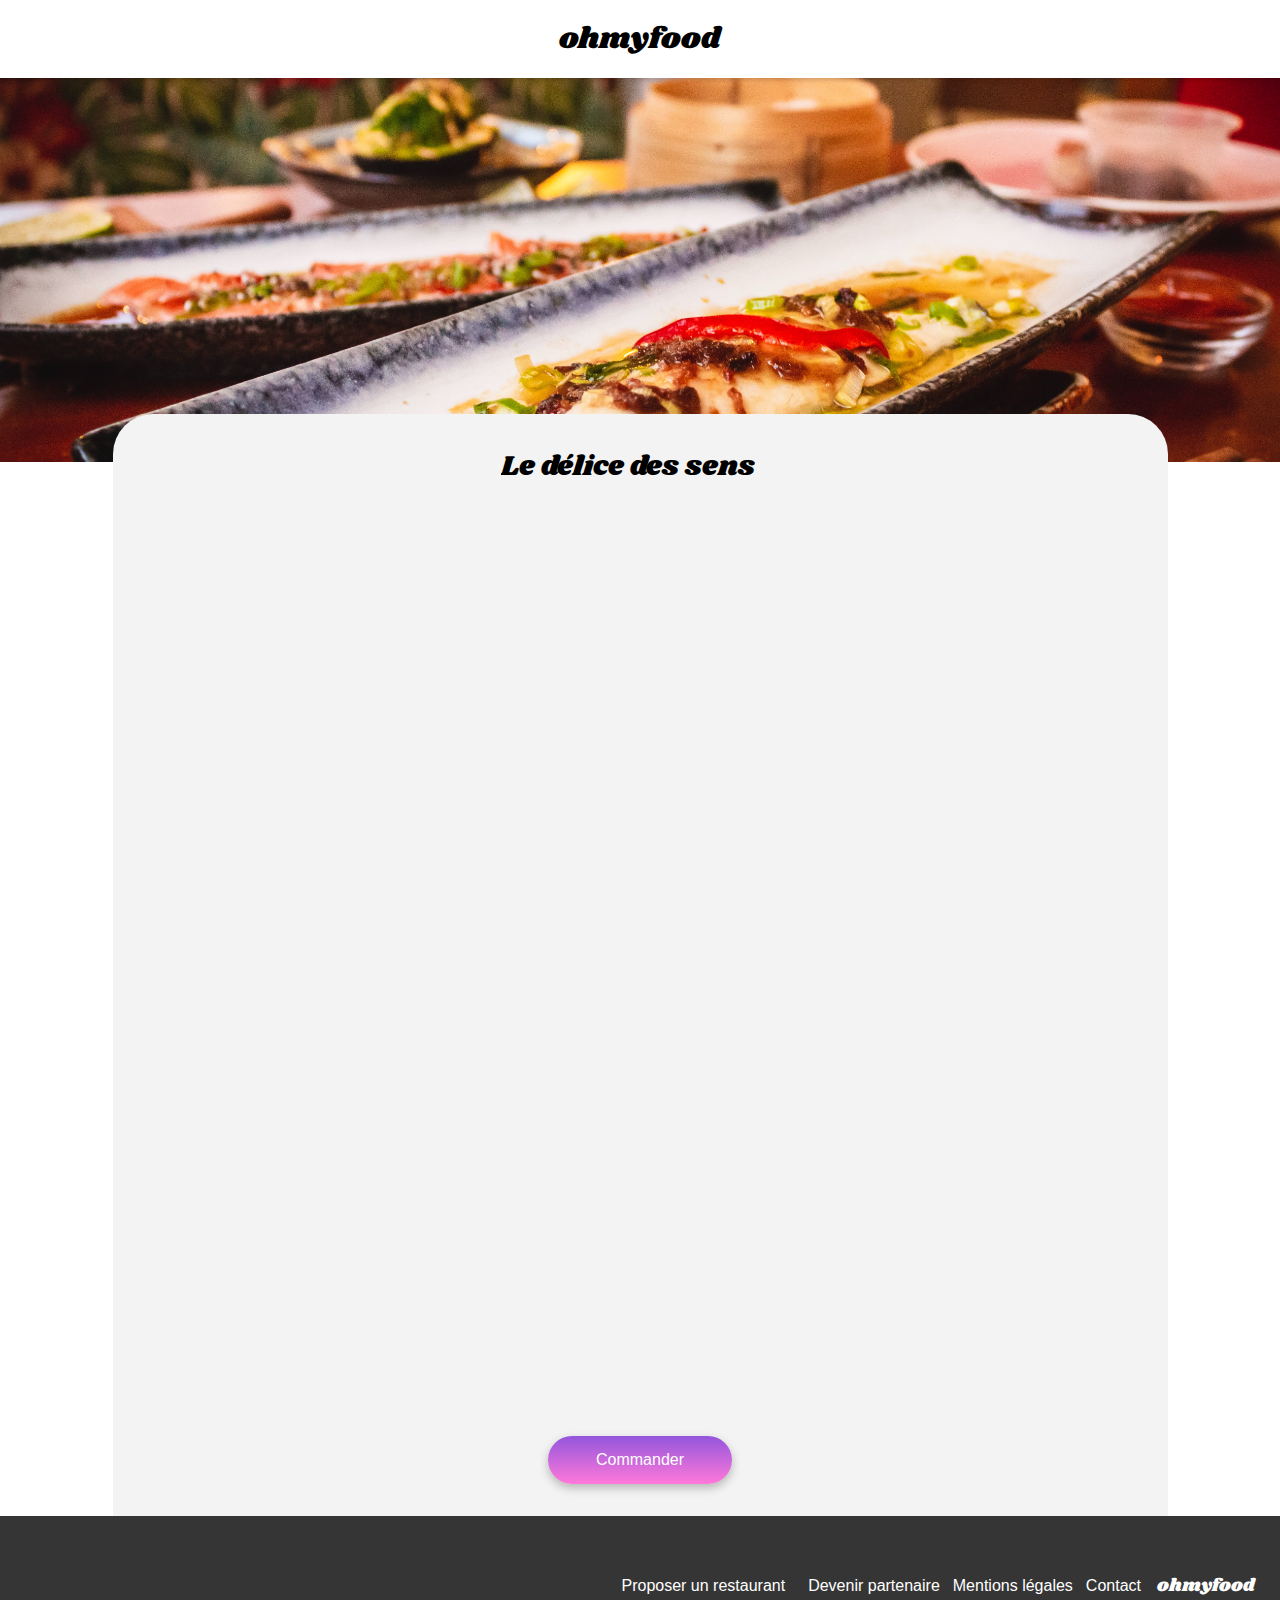
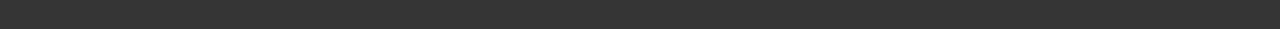
<file: restaurants/leDeliceDesSens.html>
<!DOCTYPE html>
<html lang="fr">
  <head>
    <meta charset="UTF-8">
    <meta name="viewport" content="width=device-width, initial-scale=1.0">
    <title>OhMyFood - La Palette du goût</title>
    <link rel="preconnect" href="https://fonts.googleapis.com">
    <link rel="preconnect" href="https://fonts.gstatic.com" crossorigin>
    <link
      href="https://fonts.googleapis.com/css?family=Shrikhand"
      rel="stylesheet">
    <link
      rel="stylesheet"
      href="https://cdnjs.cloudflare.com/ajax/libs/font-awesome/6.2.1/css/all.min.css"
      integrity="sha512-MV7K8+y+gLIBoVD59lQIYicR65iaqukzvf/nwasF0nqhPay5w/9lJmVM2hMDcnK1OnMGCdVK+iQrJ7lzPJQd1w=="
      crossorigin="anonymous"
      referrerpolicy="no-referrer">
    <link rel="stylesheet" href="../assets/styles/main.css">
  </head>
  <body class="flex-column">
    <div class="main-container flex">
      <header class="flex-column">
        <section class="flex-row center header__logo--menu">
          <a href="../index.html"><i class="fa-solid fa-arrow-left"></i></a>
          <div class="flex-row center header__logo--text">
            <a href="../index.html">
              <h1 class="shrikhand logo-header">ohmyfood</h1></a
            >
          </div>
        </section>
      </header>
      <main>
        <div class="flex-column main-content center">
          <img
            class="image-restaurant"
            alt="Image d'un plat du restaurant Le délice des sens"
            src="../assets/images/restaurants/louis-hansel-shotsoflouis-qNBGVyOCY8Q-unsplash.jpg">
          <div class="menu-position menu background-grey">
            <div class="flex-column content">
              <div class="flex-row menu-title">
                <h2 class="shrikhand">Le délice des sens</h2>
                <div class="heart color">
                  <i
                    class="fa-solid fa-heart fa-heart-pink"
                    aria-hidden="true"
                  ></i>
                  <i class="fa-regular fa-heart" aria-hidden="true"></i>
                </div>
              </div>
              <ul class="flex-column menu__list">
                <li class="appear--container">
                  <section
                    class="flex-column menu__list-section starter-section"
                  >
                    <div class="flex-column titre">
                      <h2 class="menu__list-section-title thin-text">Entrées</h2>
                      <div class="soulignage"></div>
                    </div>
                    <ul class="flex-column menu__list-cards">
                      <li>
                        <article
                          class="flex-row background-white card card-content show-validation"
                        >
                          <div class="flex-column card-content--text">
                            <div>
                              <h2 class="menu__card-title">Tartare de thon</h2>
                            </div>
                            <div>
                              <h3 class="thin-text menu__card-subtitle">
                                Assaisonné au yuzu
                              </h3>
                            </div>
                          </div>
                          <div class="prix">
                            <p class="bold-text menu__card-price">25€</p>
                          </div>
                          <div class="flex-column center validation text-white">
                            <i class="fa-solid fa-circle-check"></i>
                          </div>
                        </article>
                      </li>
                      <li>
                        <article
                          class="flex-row background-white card card-content show-validation"
                        >
                          <div class="flex-column card-content--text">
                            <div>
                              <h2 class="menu__card-title">
                                Bouchée de homard croustillant
                              </h2>
                            </div>
                            <div>
                              <h3 class="thin-text menu__card-subtitle">
                                Et sa farandole de petits légumes
                              </h3>
                            </div>
                          </div>
                          <div class="prix">
                            <p class="bold-text menu__card-price">35€</p>
                          </div>
                          <div class="flex-column center validation text-white">
                            <i class="fa-solid fa-circle-check"></i>
                          </div>
                        </article>
                      </li>
                      <li>
                        <article
                          class="flex-row background-white card card-content show-validation"
                        >
                          <div class="flex-column card-content--text">
                            <div>
                              <h2 class="menu__card-title">Velouté de cèpes</h2>
                            </div>
                            <div>
                              <h3 class="thin-text menu__card-subtitle">
                                Aux truffes
                              </h3>
                            </div>
                          </div>
                          <div class="prix">
                            <p class="bold-text menu__card-price">20€</p>
                          </div>
                          <div class="flex-column center validation text-white">
                            <i class="fa-solid fa-circle-check"></i>
                          </div>
                        </article>
                      </li>
                    </ul>
                  </section>
                </li>
                <li class="appear--container">
                  <section class="flex-column menu__list-section main-section">
                    <div class="flex-column titre">
                      <h2 class="menu__list-section-title thin-text">Plats</h2>
                      <div class="soulignage"></div>
                    </div>
                    <ul class="flex-column menu__list-cards">
                      <li>
                        <article
                          class="flex-row background-white card card-content show-validation"
                        >
                          <div class="flex-column card-content--text">
                            <div>
                              <h2 class="menu__card-title">
                                Poulet rôti aux herbes de Provence
                              </h2>
                            </div>
                            <div>
                              <h3 class="thin-text menu__card-subtitle">
                                Et sa crème de truffe
                              </h3>
                            </div>
                          </div>
                          <div class="prix">
                            <p class="bold-text menu__card-price">40€</p>
                          </div>
                          <div class="flex-column center validation text-white">
                            <i class="fa-solid fa-circle-check"></i>
                          </div>
                        </article>
                      </li>
                      <li>
                        <article
                          class="flex-row background-white card card-content show-validation"
                        >
                          <div class="flex-column card-content--text">
                            <div>
                              <h2 class="menu__card-title">Langouste rôtie</h2>
                            </div>
                            <div>
                              <h3 class="thin-text menu__card-subtitle">
                                Et ses légumes de saison
                              </h3>
                            </div>
                          </div>
                          <div class="prix">
                            <p class="bold-text menu__card-price">35€</p>
                          </div>
                          <div class="flex-column center validation text-white">
                            <i class="fa-solid fa-circle-check"></i>
                          </div>
                        </article>
                      </li>
                      <li>
                        <article
                          class="flex-row background-white card card-content show-validation"
                        >
                          <div class="flex-column card-content--text">
                            <div>
                              <h2 class="menu__card-title">
                                Côte de bœuf Angus
                              </h2>
                            </div>
                            <div>
                              <h3 class="thin-text menu__card-subtitle">
                                Et sa purée de panais
                              </h3>
                            </div>
                          </div>
                          <div class="prix">
                            <p class="bold-text menu__card-price">44€</p>
                          </div>
                          <div class="flex-column center validation text-white">
                            <i class="fa-solid fa-circle-check"></i>
                          </div>
                        </article>
                      </li>
                    </ul>
                  </section>
                </li>
                <li class="appear--container">
                  <section
                    class="flex-column menu__list-section dessert-section"
                  >
                    <div class="flex-column titre">
                      <h2 class="menu__list-section-title thin-text">Desserts</h2>
                      <div class="soulignage"></div>
                    </div>
                    <ul class="flex-column menu__list-cards">
                      <li>
                        <article
                          class="flex-row background-white card card-content show-validation"
                        >
                          <div class="flex-column card-content--text">
                            <div>
                              <h2 class="menu__card-title">
                                Farandole de desserts
                              </h2>
                            </div>
                            <div>
                              <h3 class="thin-text menu__card-subtitle">
                                Du chef
                              </h3>
                            </div>
                          </div>
                          <div class="prix">
                            <p class="bold-text menu__card-price">18€</p>
                          </div>
                          <div class="flex-column center validation text-white">
                            <i class="fa-solid fa-circle-check"></i>
                          </div>
                        </article>
                      </li>
                      <li>
                        <article
                          class="flex-row background-white card card-content show-validation"
                        >
                          <div class="flex-column card-content--text">
                            <div>
                              <h2 class="menu__card-title">Crème brulée</h2>
                            </div>
                            <div>
                              <h3 class="thin-text menu__card-subtitle">
                                Revisitée
                              </h3>
                            </div>
                          </div>
                          <div class="prix">
                            <p class="bold-text menu__card-price">22€</p>
                          </div>
                          <div class="flex-column center validation text-white">
                            <i class="fa-solid fa-circle-check"></i>
                          </div>
                        </article>
                      </li>
                      <li>
                        <article
                          class="flex-row background-white card card-content show-validation"
                        >
                          <div class="flex-column card-content--text">
                            <div>
                              <h2 class="menu__card-title">Tiramisu</h2>
                            </div>
                            <div>
                              <h3 class="thin-text menu__card-subtitle">
                                À la noisette
                              </h3>
                            </div>
                          </div>
                          <div class="prix">
                            <p class="bold-text menu__card-price">23€</p>
                          </div>
                          <div class="flex-column center validation text-white">
                            <i class="fa-solid fa-circle-check"></i>
                          </div>
                        </article>
                      </li>
                    </ul>
                  </section>
                </li>
              </ul>
              <div class="flex-row center">
                <a href="#restaurants" class="button text-white change">
                  <p>Commander</p>
                </a>
              </div>
            </div>
          </div>
        </div>
      </main>
      <footer class="flex-column background-dark footer text-white">
        <h2 class="shrikhand logo-footer">ohmyfood</h2>
        <ul class="flex-column footer--list">
          <li>
            <a href="#" class="flex-row footer--link">
              <i class="fa-solid fa-utensils" aria-hidden="true"></i>
              <p>Proposer un restaurant</p>
            </a>
          </li>
          <li>
            <a href="#" class="flex-row footer--link">
              <i class="fa-solid fa-handshake-angle" aria-hidden="true"></i>
              <p>Devenir partenaire</p>
            </a>
          </li>
          <li>
            <a href="#" class="footer--link"><p>Mentions légales</p></a>
          </li>
          <li>
            <a href="mailto:contact@ohmyfood.com" class="footer--link"
              ><p>Contact</p></a
            >
          </li>
        </ul>
      </footer>
    </div>
  </body>
</html>
</file>
<file: assets/styles/main.css>
/* COLORS */
.background-dark {
  background-color: #353535;
}

.background-grey {
  background-color: #f3f3f3;
}

.background-grey2 {
  background-color: #eaeaea;
}

.background-white {
  background-color: white;
}

.background {
  width: 100%;
  display: flex;
  justify-content: center;
}

.flex-row {
  display: flex;
  flex-direction: row;
}

.flex-column {
  display: flex;
  flex-direction: column;
}

.flex {
  flex: 1;
}

.center {
  align-items: center;
  justify-content: center;
}

.text-white {
  color: white;
}

.change {
  transition: all 300ms ease-out;
}
.change:hover {
  opacity: 85%;
  box-shadow: 0px 4px 15px 0px rgba(0, 0, 0, 0.35);
}

.zoom img {
  transition: all 0.3s;
}
.zoom:hover img {
  transform: scale(1.5);
}

.color .fa-heart-pink {
  transition: all 300ms ease-out;
}
.color:hover .fa-heart-pink {
  transform: scale(1);
}

@keyframes spin-and-disapear {
  0% {
    opacity: 1;
    transform: rotate(0deg);
  }
  75% {
    opacity: 1;
  }
  100% {
    opacity: 0;
    transform: rotate(715deg);
  }
}
@keyframes appear {
  0% {
    transform: translateY(200%);
  }
  100% {
    transform: translateY(0);
  }
}
.show-validation .validation,
.show-validation .menu__card-price {
  transition: all 300ms ease-out;
}
.show-validation:hover .card-content--text {
  width: calc(100% - 85px);
}
.show-validation:hover .validation,
.show-validation:hover .menu__card-price {
  transform: translateX(-59px);
}

body,
div,
h1,
h2,
h3,
p,
ul {
  margin: 0px;
  padding: 0px;
}

ul {
  list-style: none;
}

div {
  box-sizing: border-box;
}

a {
  color: unset;
  text-decoration-line: none;
}

* {
  font-family: "Roboto", sans-serif;
}

.shrikhand {
  font-family: "Shrikhand", italic;
  font-weight: 400;
  font-size: 28px;
}

.logo-header {
  font-weight: 400;
  font-size: 30px;
}

.logo-footer {
  font-weight: 400;
  font-size: 18px;
}

p {
  font-weight: 500;
  font-size: 16px;
}

.bold-text {
  font-weight: 700;
  font-size: 24px;
}

.thin-text {
  font-weight: 300;
  font-size: 18px;
}

.small-thin-text {
  font-weight: 300;
  font-size: 17px;
}

.footer {
  padding: 22px 25px 22px 25px;
  gap: 16px;
  margin-top: auto;
}
.footer .logo {
  color: white;
  height: 27px;
  width: 139px;
}
.footer--list {
  gap: 7px;
}
@media (min-width: 768px) {
  .footer--list {
    flex-direction: row;
    gap: 13px;
  }
}
.footer--link {
  gap: 10px;
}
@media (min-width: 768px) {
  .footer {
    padding: 57px 25px 30px;
    align-items: center;
    flex-direction: row-reverse;
  }
}

.content {
  width: 100%;
  max-width: 1440px;
  box-sizing: border-box;
}

.main-container {
  width: 100%;
}

body {
  display: flex;
  justify-content: center;
  min-height: 100dvh;
}

.header__logo {
  box-shadow: 0px 2px 4px 0px rgba(0, 0, 0, 0.15);
  padding: 14px;
  z-index: 999;
}
.header__logo--menu {
  box-shadow: 0px 2px 4px 0px rgba(0, 0, 0, 0.15);
  padding: 17px;
  z-index: 999;
  font-size: 30px;
}
.header__logo--menu .logo {
  height: 36px;
  width: 197px;
}
.header__logo--text {
  width: 100%;
}

.header__searchbar {
  box-shadow: 0px 4px 4px 0px rgba(0, 0, 0, 0.25);
  gap: 17px;
  padding: 15px;
  z-index: 998;
}

.button {
  align-content: center;
  background: linear-gradient(#9356dc, #ff79da);
  border: 0;
  border-radius: 2rem;
  box-shadow: 0px 4px 10px 0px rgba(0, 0, 0, 0.25);
  height: 3rem;
  width: 11.5rem;
  text-align: center;
}

.button-new {
  z-index: 999;
  align-content: center;
  text-align: center;
  background-color: #99e2d0;
  border: 0;
  border-radius: 0.5rem;
  box-shadow: 0px 2px 4px 0px rgba(0, 0, 0, 0.15);
  color: #008766;
  height: 1.7rem;
  width: 5rem;
  position: absolute;
  top: 1rem;
  right: 2rem;
}
.button-new p {
  font-size: 14px;
}

.card {
  border-radius: 15px;
  max-height: 251px;
}

.card-content {
  position: relative;
  align-items: center;
  justify-content: space-between;
  padding: 12px;
}
.card-content--text {
  gap: 5px;
}
.card-content--text p {
  white-space: nowrap;
  overflow: hidden;
  text-overflow: ellipsis;
}

.validation {
  border-top-right-radius: 15px;
  border-bottom-right-radius: 15px;
  position: absolute;
  top: 0px;
  right: -59px;
  height: 100%;
  width: 59px;
  background-color: #99e2d0;
}

.appear--container {
  overflow: hidden;
  display: flex;
  flex-direction: column;
  align-items: center;
}

.appear--content {
  transform: translateY(150%);
  animation: appear 1s 2s forwards;
}

.starter-section {
  transform: translateY(150%);
  animation: appear 1s 0s forwards;
}

.main-section {
  transform: translateY(150%);
  animation: appear 1s 0.5s forwards;
}

.dessert-section {
  transform: translateY(150%);
  animation: appear 1s 1s forwards;
}

.heart {
  position: relative;
}

.fa-heart {
  text-align: center;
  align-content: center;
  font-size: 22px;
}

.fa-heart-pink {
  transform: scale(0);
  position: absolute;
  background: -webkit-linear-gradient(#9356dc, #ff79da);
  -webkit-text-fill-color: transparent;
  -webkit-background-clip: text;
          background-clip: text;
  z-index: 999;
}

.load {
  height: 0;
  width: 0;
  position: sticky;
  left: 50%;
  top: 50%;
}

.loader {
  width: 40px;
  height: 40px;
  animation: spin-and-disapear 3s forwards;
  border-top: 10px solid rgba(255, 255, 255, 0);
  border-bottom: 10px solid #9356dc;
  border-right: 10px solid #9356dc;
  border-left: 10px solid #9356dc;
  border-radius: 50%;
}

.infos {
  overflow: hidden;
  gap: 1rem;
  padding: 1.9rem;
  text-align: center;
}

.fonctionnement {
  gap: 1rem;
  padding: 4vh 8vw;
}
@media (min-width: 768px) {
  .fonctionnement {
    padding: 4vh 10vw;
  }
}

.steps {
  display: grid;
  grid-template-columns: 1fr;
  padding-left: 1rem;
  gap: 2rem;
}
@media (min-width: 1024px) {
  .steps {
    grid-template-columns: 1fr 1fr 1fr;
  }
}

.step-card {
  align-items: center;
  background-color: #f6f6f6;
  border: 0;
  border-radius: 20px;
  box-shadow: 0px 4px 15px 0px rgba(0, 0, 0, 0.15);
  gap: 1rem;
  justify-content: flex-start;
  padding-top: 1rem;
  padding-bottom: 1rem;
  padding-left: 1rem;
  position: relative;
}

.step__circle {
  display: flex;
  justify-content: center;
  align-items: center;
  position: absolute;
  top: 1rem;
  left: -1rem;
  background-color: #9356dc;
  border-radius: 50%;
  height: 1.5rem;
  width: 1.5rem;
}

.restaurants {
  gap: 1rem;
  padding: 4vh 8vw;
}
@media (min-width: 768px) {
  .restaurants {
    padding: 4vh 10vw;
  }
}

.restaurants__list {
  display: grid;
  grid-template-columns: 1fr;
  gap: 2rem;
}
.restaurants__list--card {
  border-radius: 15px;
  width: 100%;
  position: relative;
}
.restaurants__list--card img {
  border-top-left-radius: 15px;
  border-top-right-radius: 15px;
  -o-object-fit: cover;
     object-fit: cover;
  width: 100%;
  max-height: 174px;
}
@media (min-width: 1024px) {
  .restaurants__list--card {
    width: 100%;
  }
}
.restaurants__list--image {
  height: 75%;
}
.restaurants__list--content {
  align-items: center;
  justify-content: space-between;
  padding: 12px;
}
.restaurants__list--content--text {
  gap: 5px;
}
@media (min-width: 1024px) {
  .restaurants__list {
    grid-template-columns: 1fr 1fr;
  }
}

.image-restaurant {
  -o-object-fit: cover;
     object-fit: cover;
  width: 100%;
  height: 17rem;
}
@media (min-width: 1024px) {
  .image-restaurant {
    height: 24rem;
  }
}

.menu {
  padding: 2rem 0.8rem;
  border-top-right-radius: 2.5rem;
  border-top-left-radius: 2.5rem;
  max-width: 1055px;
  width: 100%;
}
.menu .content {
  gap: 2.5rem;
}
@media (min-width: 1024px) {
  .menu {
    padding: 2rem 13rem;
  }
}
.menu-position {
  top: -2rem;
  margin-bottom: -2rem;
  position: relative;
}
@media (min-width: 1024px) {
  .menu-position {
    top: -3rem;
    margin-bottom: -3rem;
  }
}
.menu-title {
  justify-content: center;
  gap: 24px;
  align-items: center;
  padding-left: 17px;
  padding-right: 17px;
}
.menu-title h2 {
  white-space: nowrap;
  overflow: hidden;
  text-overflow: ellipsis;
}
.menu__list {
  gap: 40px;
}
.menu__list-section {
  gap: 12px;
  width: 100%;
}
.menu__list-section-title {
  font-size: 16px;
}
.menu__list-cards {
  width: 100%;
  gap: 12px;
}
.menu__card-title {
  font-size: 18px;
  white-space: nowrap;
  overflow: hidden;
  text-overflow: ellipsis;
}
.menu__card-subtitle {
  font-size: 15.04px;
  white-space: nowrap;
  overflow: hidden;
  text-overflow: ellipsis;
}
.menu__card-price {
  font-size: 15.04px;
}

.card-content {
  overflow: hidden;
  align-items: flex-end;
}
.card-content--text {
  max-width: calc(100% - 25px);
}

.soulignage {
  width: 40px;
  border-top: 3px solid #99e2d0;
}

.titre {
  gap: 5px;
}/*# sourceMappingURL=main.css.map */
</file>
